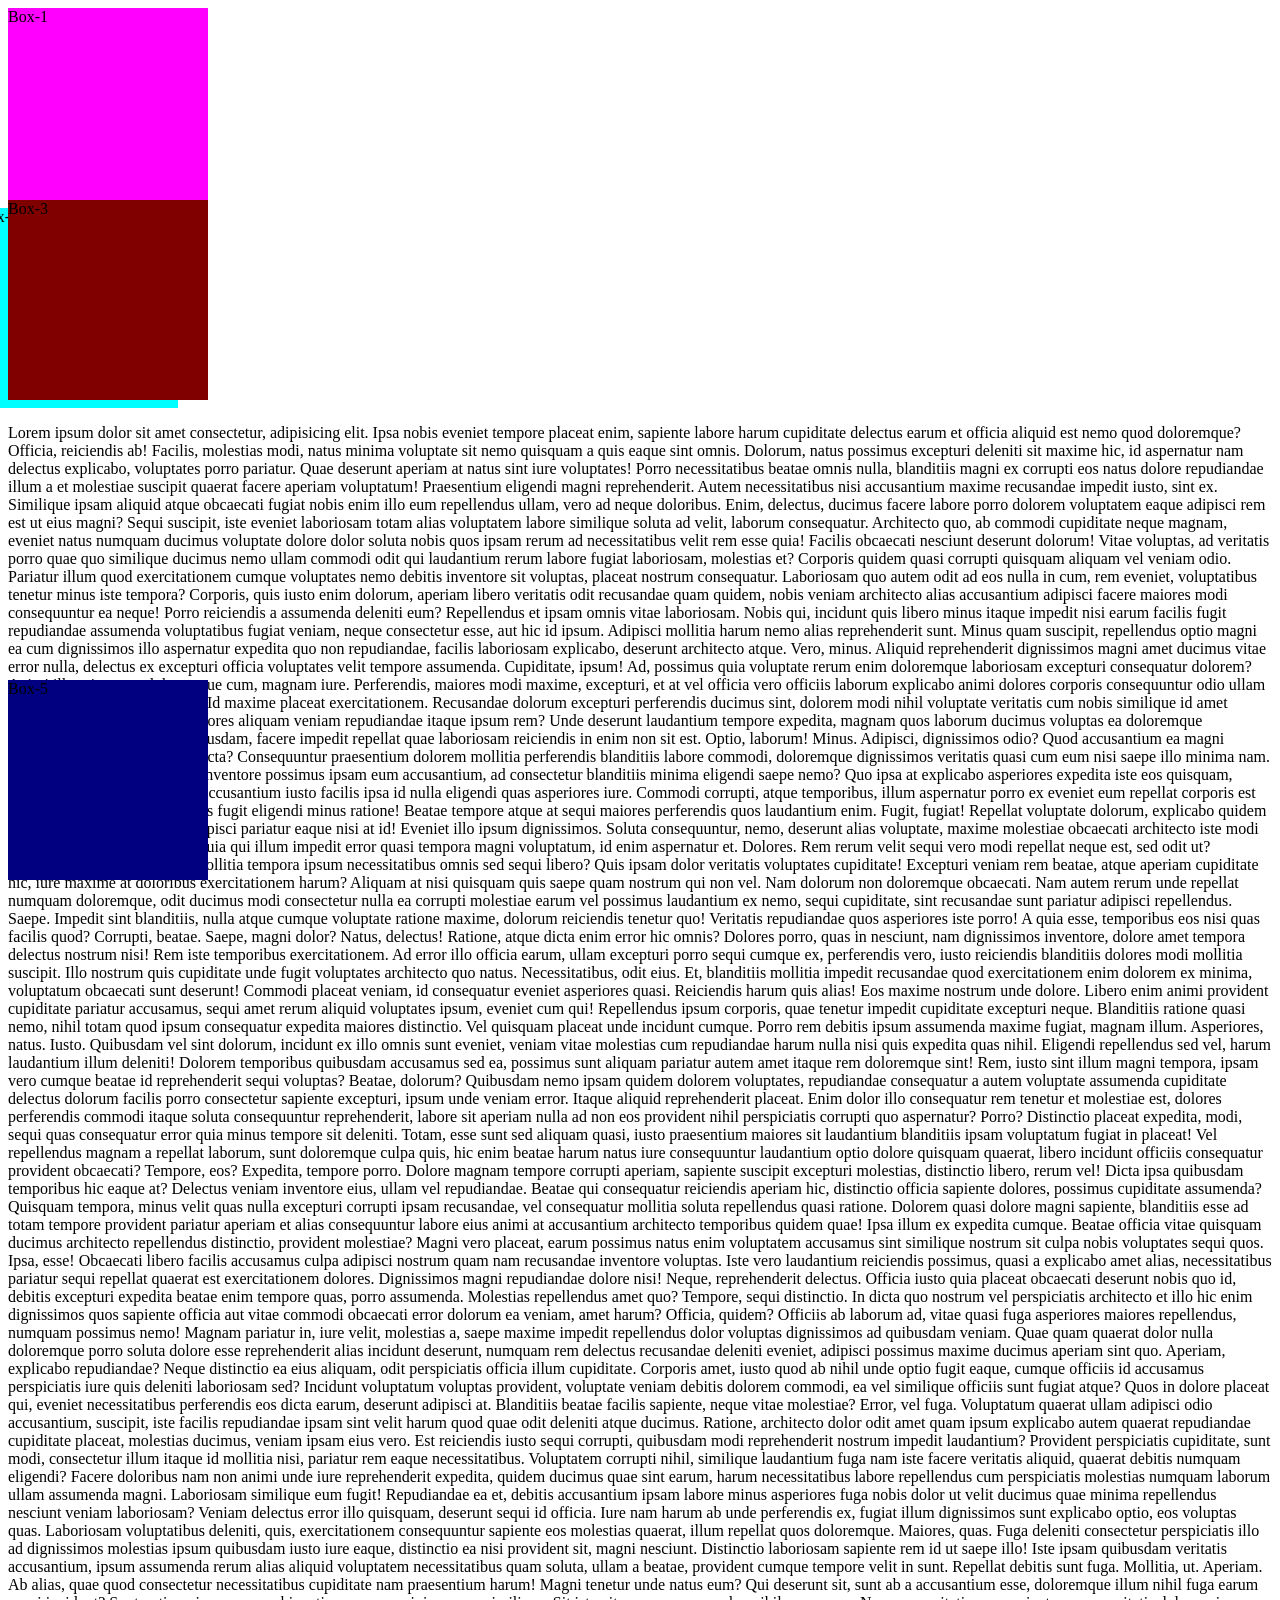
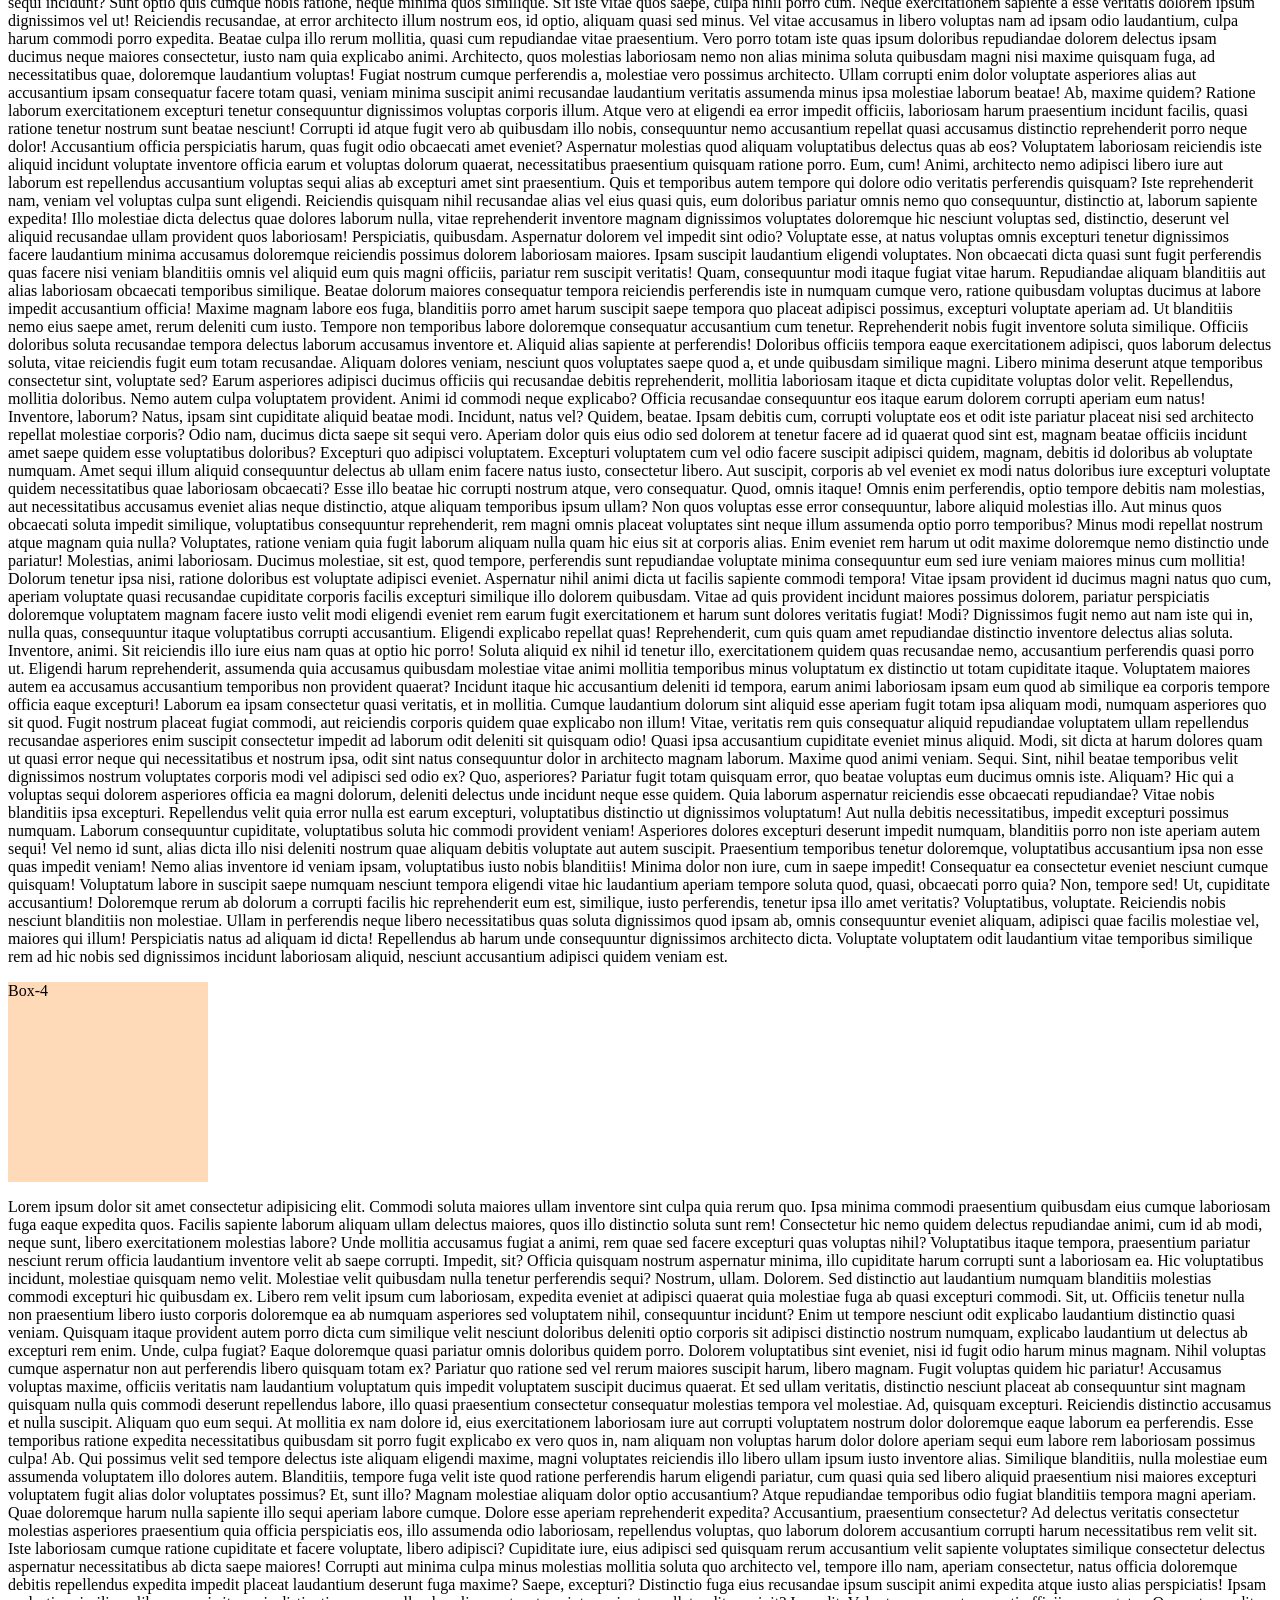
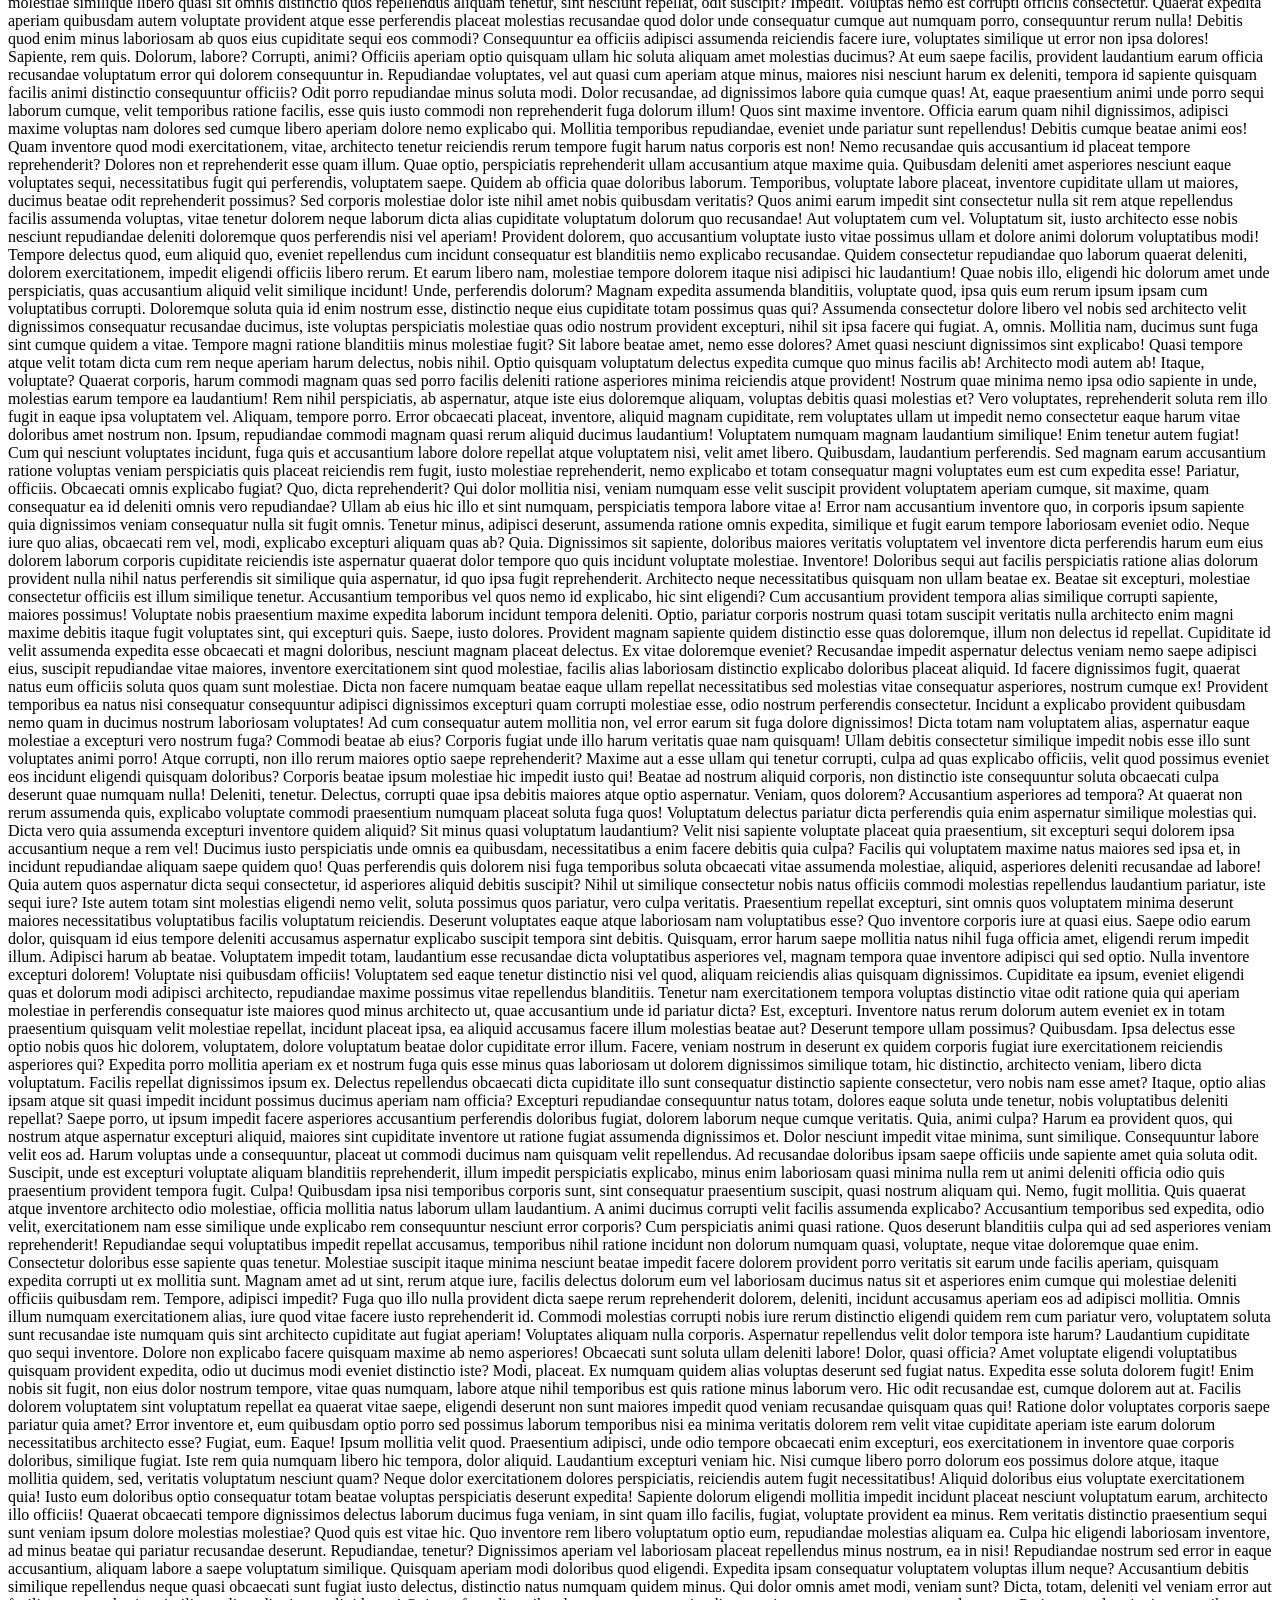
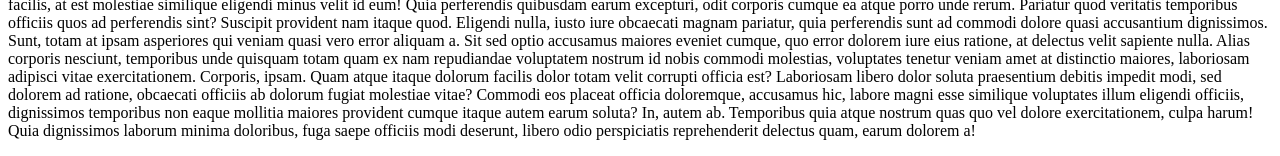
<file: DAY-11/box.html>
<!DOCTYPE html>
<html lang="en">
<head>
    <meta charset="UTF-8">
    <meta name="viewport" content="width=device-width, initial-scale=1.0">
     <link rel="stylesheet" href="box.css">
    <title>Document</title>
</head>
<body>
    <div id="box1">Box-1</div>
    <div id="box2">Box-2</div>
    <p>Lorem ipsum dolor sit amet consectetur, adipisicing elit. Ipsa nobis eveniet tempore placeat enim, sapiente labore harum cupiditate delectus earum et officia aliquid est nemo quod doloremque? Officia, reiciendis ab!
    Facilis, molestias modi, natus minima voluptate sit nemo quisquam a quis eaque sint omnis. Dolorum, natus possimus excepturi deleniti sit maxime hic, id aspernatur nam delectus explicabo, voluptates porro pariatur.
    Quae deserunt aperiam at natus sint iure voluptates! Porro necessitatibus beatae omnis nulla, blanditiis magni ex corrupti eos natus dolore repudiandae illum a et molestiae suscipit quaerat facere aperiam voluptatum!
    Praesentium eligendi magni reprehenderit. Autem necessitatibus nisi accusantium maxime recusandae impedit iusto, sint ex. Similique ipsam aliquid atque obcaecati fugiat nobis enim illo eum repellendus ullam, vero ad neque doloribus.
    Enim, delectus, ducimus facere labore porro dolorem voluptatem eaque adipisci rem est ut eius magni? Sequi suscipit, iste eveniet laboriosam totam alias voluptatem labore similique soluta ad velit, laborum consequatur.
    Architecto quo, ab commodi cupiditate neque magnam, eveniet natus numquam ducimus voluptate dolore dolor soluta nobis quos ipsam rerum ad necessitatibus velit rem esse quia! Facilis obcaecati nesciunt deserunt dolorum!
    Vitae voluptas, ad veritatis porro quae quo similique ducimus nemo ullam commodi odit qui laudantium rerum labore fugiat laboriosam, molestias et? Corporis quidem quasi corrupti quisquam aliquam vel veniam odio.
    Pariatur illum quod exercitationem cumque voluptates nemo debitis inventore sit voluptas, placeat nostrum consequatur. Laboriosam quo autem odit ad eos nulla in cum, rem eveniet, voluptatibus tenetur minus iste tempora?
    Corporis, quis iusto enim dolorum, aperiam libero veritatis odit recusandae quam quidem, nobis veniam architecto alias accusantium adipisci facere maiores modi consequuntur ea neque! Porro reiciendis a assumenda deleniti eum?
    Repellendus et ipsam omnis vitae laboriosam. Nobis qui, incidunt quis libero minus itaque impedit nisi earum facilis fugit repudiandae assumenda voluptatibus fugiat veniam, neque consectetur esse, aut hic id ipsum.
    Adipisci mollitia harum nemo alias reprehenderit sunt. Minus quam suscipit, repellendus optio magni ea cum dignissimos illo aspernatur expedita quo non repudiandae, facilis laboriosam explicabo, deserunt architecto atque. Vero, minus.
    Aliquid reprehenderit dignissimos magni amet ducimus vitae error nulla, delectus ex excepturi officia voluptates velit tempore assumenda. Cupiditate, ipsum! Ad, possimus quia voluptate rerum enim doloremque laboriosam excepturi consequatur dolorem?
    Animi illum ipsa eos doloremque cum, magnam iure. Perferendis, maiores modi maxime, excepturi, et at vel officia vero officiis laborum explicabo animi dolores corporis consequuntur odio ullam cumque exercitationem libero.
    Id maxime placeat exercitationem. Recusandae dolorum excepturi perferendis ducimus sint, dolorem modi nihil voluptate veritatis cum nobis similique id amet sequi? Eveniet repellendus maiores aliquam veniam repudiandae itaque ipsum rem?
    Unde deserunt laudantium tempore expedita, magnam quos laborum ducimus voluptas ea doloremque consectetur possimus eius quibusdam, facere impedit repellat quae laboriosam reiciendis in enim non sit est. Optio, laborum! Minus.
    Adipisci, dignissimos odio? Quod accusantium ea magni sapiente. Explicabo, adipisci dicta? Consequuntur praesentium dolorem mollitia perferendis blanditiis labore commodi, doloremque dignissimos veritatis quasi cum eum nisi saepe illo minima nam.
    Quasi vel commodi voluptate inventore possimus ipsam eum accusantium, ad consectetur blanditiis minima eligendi saepe nemo? Quo ipsa at explicabo asperiores expedita iste eos quisquam, eaque alias sequi, optio velit.
    Accusantium iusto facilis ipsa id nulla eligendi quas asperiores iure. Commodi corrupti, atque temporibus, illum aspernatur porro ex eveniet eum repellat corporis est minima voluptatibus? Molestias fugit eligendi minus ratione!
    Beatae tempore atque at sequi maiores perferendis quos laudantium enim. Fugit, fugiat! Repellat voluptate dolorum, explicabo quidem eius necessitatibus incidunt adipisci pariatur eaque nisi at id! Eveniet illo ipsum dignissimos.
    Soluta consequuntur, nemo, deserunt alias voluptate, maxime molestiae obcaecati architecto iste modi enim repellendus sequi nam. Quia qui illum impedit error quasi tempora magni voluptatum, id enim aspernatur et. Dolores.
    Rem rerum velit sequi vero modi repellat neque est, sed odit ut? Laborum ab vel consectetur, mollitia tempora ipsum necessitatibus omnis sed sequi libero? Quis ipsam dolor veritatis voluptates cupiditate!
    Excepturi veniam rem beatae, atque aperiam cupiditate hic, iure maxime at doloribus exercitationem harum? Aliquam at nisi quisquam quis saepe quam nostrum qui non vel. Nam dolorum non doloremque obcaecati.
    Nam autem rerum unde repellat numquam doloremque, odit ducimus modi consectetur nulla ea corrupti molestiae earum vel possimus laudantium ex nemo, sequi cupiditate, sint recusandae sunt pariatur adipisci repellendus. Saepe.
    Impedit sint blanditiis, nulla atque cumque voluptate ratione maxime, dolorum reiciendis tenetur quo! Veritatis repudiandae quos asperiores iste porro! A quia esse, temporibus eos nisi quas facilis quod? Corrupti, beatae.
    Saepe, magni dolor? Natus, delectus! Ratione, atque dicta enim error hic omnis? Dolores porro, quas in nesciunt, nam dignissimos inventore, dolore amet tempora delectus nostrum nisi! Rem iste temporibus exercitationem.
    Ad error illo officia earum, ullam excepturi porro sequi cumque ex, perferendis vero, iusto reiciendis blanditiis dolores modi mollitia suscipit. Illo nostrum quis cupiditate unde fugit voluptates architecto quo natus.
    Necessitatibus, odit eius. Et, blanditiis mollitia impedit recusandae quod exercitationem enim dolorem ex minima, voluptatum obcaecati sunt deserunt! Commodi placeat veniam, id consequatur eveniet asperiores quasi. Reiciendis harum quis alias!
    Eos maxime nostrum unde dolore. Libero enim animi provident cupiditate pariatur accusamus, sequi amet rerum aliquid voluptates ipsum, eveniet cum qui! Repellendus ipsum corporis, quae tenetur impedit cupiditate excepturi neque.
    Blanditiis ratione quasi nemo, nihil totam quod ipsum consequatur expedita maiores distinctio. Vel quisquam placeat unde incidunt cumque. Porro rem debitis ipsum assumenda maxime fugiat, magnam illum. Asperiores, natus. Iusto.
    Quibusdam vel sint dolorum, incidunt ex illo omnis sunt eveniet, veniam vitae molestias cum repudiandae harum nulla nisi quis expedita quas nihil. Eligendi repellendus sed vel, harum laudantium illum deleniti!
    Dolorem temporibus quibusdam accusamus sed ea, possimus sunt aliquam pariatur autem amet itaque rem doloremque sint! Rem, iusto sint illum magni tempora, ipsam vero cumque beatae id reprehenderit sequi voluptas?
    Beatae, dolorum? Quibusdam nemo ipsam quidem dolorem voluptates, repudiandae consequatur a autem voluptate assumenda cupiditate delectus dolorum facilis porro consectetur sapiente excepturi, ipsum unde veniam error. Itaque aliquid reprehenderit placeat.
    Enim dolor illo consequatur rem tenetur et molestiae est, dolores perferendis commodi itaque soluta consequuntur reprehenderit, labore sit aperiam nulla ad non eos provident nihil perspiciatis corrupti quo aspernatur? Porro?
    Distinctio placeat expedita, modi, sequi quas consequatur error quia minus tempore sit deleniti. Totam, esse sunt sed aliquam quasi, iusto praesentium maiores sit laudantium blanditiis ipsam voluptatum fugiat in placeat!
    Vel repellendus magnam a repellat laborum, sunt doloremque culpa quis, hic enim beatae harum natus iure consequuntur laudantium optio dolore quisquam quaerat, libero incidunt officiis consequatur provident obcaecati? Tempore, eos?
    Expedita, tempore porro. Dolore magnam tempore corrupti aperiam, sapiente suscipit excepturi molestias, distinctio libero, rerum vel! Dicta ipsa quibusdam temporibus hic eaque at? Delectus veniam inventore eius, ullam vel repudiandae.
    Beatae qui consequatur reiciendis aperiam hic, distinctio officia sapiente dolores, possimus cupiditate assumenda? Quisquam tempora, minus velit quas nulla excepturi corrupti ipsam recusandae, vel consequatur mollitia soluta repellendus quasi ratione.
    Dolorem quasi dolore magni sapiente, blanditiis esse ad totam tempore provident pariatur aperiam et alias consequuntur labore eius animi at accusantium architecto temporibus quidem quae! Ipsa illum ex expedita cumque.
    Beatae officia vitae quisquam ducimus architecto repellendus distinctio, provident molestiae? Magni vero placeat, earum possimus natus enim voluptatem accusamus sint similique nostrum sit culpa nobis voluptates sequi quos. Ipsa, esse!
    Obcaecati libero facilis accusamus culpa adipisci nostrum quam nam recusandae inventore voluptas. Iste vero laudantium reiciendis possimus, quasi a explicabo amet alias, necessitatibus pariatur sequi repellat quaerat est exercitationem dolores.
    Dignissimos magni repudiandae dolore nisi! Neque, reprehenderit delectus. Officia iusto quia placeat obcaecati deserunt nobis quo id, debitis excepturi expedita beatae enim tempore quas, porro assumenda. Molestias repellendus amet quo?
    Tempore, sequi distinctio. In dicta quo nostrum vel perspiciatis architecto et illo hic enim dignissimos quos sapiente officia aut vitae commodi obcaecati error dolorum ea veniam, amet harum? Officia, quidem?
    Officiis ab laborum ad, vitae quasi fuga asperiores maiores repellendus, numquam possimus nemo! Magnam pariatur in, iure velit, molestias a, saepe maxime impedit repellendus dolor voluptas dignissimos ad quibusdam veniam.
    Quae quam quaerat dolor nulla doloremque porro soluta dolore esse reprehenderit alias incidunt deserunt, numquam rem delectus recusandae deleniti eveniet, adipisci possimus maxime ducimus aperiam sint quo. Aperiam, explicabo repudiandae?
    Neque distinctio ea eius aliquam, odit perspiciatis officia illum cupiditate. Corporis amet, iusto quod ab nihil unde optio fugit eaque, cumque officiis id accusamus perspiciatis iure quis deleniti laboriosam sed?
    Incidunt voluptatum voluptas provident, voluptate veniam debitis dolorem commodi, ea vel similique officiis sunt fugiat atque? Quos in dolore placeat qui, eveniet necessitatibus perferendis eos dicta earum, deserunt adipisci at.
    Blanditiis beatae facilis sapiente, neque vitae molestiae? Error, vel fuga. Voluptatum quaerat ullam adipisci odio accusantium, suscipit, iste facilis repudiandae ipsam sint velit harum quod quae odit deleniti atque ducimus.
    Ratione, architecto dolor odit amet quam ipsum explicabo autem quaerat repudiandae cupiditate placeat, molestias ducimus, veniam ipsam eius vero. Est reiciendis iusto sequi corrupti, quibusdam modi reprehenderit nostrum impedit laudantium?
    Provident perspiciatis cupiditate, sunt modi, consectetur illum itaque id mollitia nisi, pariatur rem eaque necessitatibus. Voluptatem corrupti nihil, similique laudantium fuga nam iste facere veritatis aliquid, quaerat debitis numquam eligendi?
    Facere doloribus nam non animi unde iure reprehenderit expedita, quidem ducimus quae sint earum, harum necessitatibus labore repellendus cum perspiciatis molestias numquam laborum ullam assumenda magni. Laboriosam similique eum fugit!
    Repudiandae ea et, debitis accusantium ipsam labore minus asperiores fuga nobis dolor ut velit ducimus quae minima repellendus nesciunt veniam laboriosam? Veniam delectus error illo quisquam, deserunt sequi id officia.
    Iure nam harum ab unde perferendis ex, fugiat illum dignissimos sunt explicabo optio, eos voluptas quas. Laboriosam voluptatibus deleniti, quis, exercitationem consequuntur sapiente eos molestias quaerat, illum repellat quos doloremque.
    Maiores, quas. Fuga deleniti consectetur perspiciatis illo ad dignissimos molestias ipsum quibusdam iusto iure eaque, distinctio ea nisi provident sit, magni nesciunt. Distinctio laboriosam sapiente rem id ut saepe illo!
    Iste ipsam quibusdam veritatis accusantium, ipsum assumenda rerum alias aliquid voluptatem necessitatibus quam soluta, ullam a beatae, provident cumque tempore velit in sunt. Repellat debitis sunt fuga. Mollitia, ut. Aperiam.
    Ab alias, quae quod consectetur necessitatibus cupiditate nam praesentium harum! Magni tenetur unde natus eum? Qui deserunt sit, sunt ab a accusantium esse, doloremque illum nihil fuga earum sequi incidunt?
    Sunt optio quis cumque nobis ratione, neque minima quos similique. Sit iste vitae quos saepe, culpa nihil porro cum. Neque exercitationem sapiente a esse veritatis dolorem ipsum dignissimos vel ut!
    Reiciendis recusandae, at error architecto illum nostrum eos, id optio, aliquam quasi sed minus. Vel vitae accusamus in libero voluptas nam ad ipsam odio laudantium, culpa harum commodi porro expedita.
    Beatae culpa illo rerum mollitia, quasi cum repudiandae vitae praesentium. Vero porro totam iste quas ipsum doloribus repudiandae dolorem delectus ipsam ducimus neque maiores consectetur, iusto nam quia explicabo animi.
    Architecto, quos molestias laboriosam nemo non alias minima soluta quibusdam magni nisi maxime quisquam fuga, ad necessitatibus quae, doloremque laudantium voluptas! Fugiat nostrum cumque perferendis a, molestiae vero possimus architecto.
    Ullam corrupti enim dolor voluptate asperiores alias aut accusantium ipsam consequatur facere totam quasi, veniam minima suscipit animi recusandae laudantium veritatis assumenda minus ipsa molestiae laborum beatae! Ab, maxime quidem?
    Ratione laborum exercitationem excepturi tenetur consequuntur dignissimos voluptas corporis illum. Atque vero at eligendi ea error impedit officiis, laboriosam harum praesentium incidunt facilis, quasi ratione tenetur nostrum sunt beatae nesciunt!
    Corrupti id atque fugit vero ab quibusdam illo nobis, consequuntur nemo accusantium repellat quasi accusamus distinctio reprehenderit porro neque dolor! Accusantium officia perspiciatis harum, quas fugit odio obcaecati amet eveniet?
    Aspernatur molestias quod aliquam voluptatibus delectus quas ab eos? Voluptatem laboriosam reiciendis iste aliquid incidunt voluptate inventore officia earum et voluptas dolorum quaerat, necessitatibus praesentium quisquam ratione porro. Eum, cum!
    Animi, architecto nemo adipisci libero iure aut laborum est repellendus accusantium voluptas sequi alias ab excepturi amet sint praesentium. Quis et temporibus autem tempore qui dolore odio veritatis perferendis quisquam?
    Iste reprehenderit nam, veniam vel voluptas culpa sunt eligendi. Reiciendis quisquam nihil recusandae alias vel eius quasi quis, eum doloribus pariatur omnis nemo quo consequuntur, distinctio at, laborum sapiente expedita!
    Illo molestiae dicta delectus quae dolores laborum nulla, vitae reprehenderit inventore magnam dignissimos voluptates doloremque hic nesciunt voluptas sed, distinctio, deserunt vel aliquid recusandae ullam provident quos laboriosam! Perspiciatis, quibusdam.
    Aspernatur dolorem vel impedit sint odio? Voluptate esse, at natus voluptas omnis excepturi tenetur dignissimos facere laudantium minima accusamus doloremque reiciendis possimus dolorem laboriosam maiores. Ipsam suscipit laudantium eligendi voluptates.
    Non obcaecati dicta quasi sunt fugit perferendis quas facere nisi veniam blanditiis omnis vel aliquid eum quis magni officiis, pariatur rem suscipit veritatis! Quam, consequuntur modi itaque fugiat vitae harum.
    Repudiandae aliquam blanditiis aut alias laboriosam obcaecati temporibus similique. Beatae dolorum maiores consequatur tempora reiciendis perferendis iste in numquam cumque vero, ratione quibusdam voluptas ducimus at labore impedit accusantium officia!
    Maxime magnam labore eos fuga, blanditiis porro amet harum suscipit saepe tempora quo placeat adipisci possimus, excepturi voluptate aperiam ad. Ut blanditiis nemo eius saepe amet, rerum deleniti cum iusto.
    Tempore non temporibus labore doloremque consequatur accusantium cum tenetur. Reprehenderit nobis fugit inventore soluta similique. Officiis doloribus soluta recusandae tempora delectus laborum accusamus inventore et. Aliquid alias sapiente at perferendis!
    Doloribus officiis tempora eaque exercitationem adipisci, quos laborum delectus soluta, vitae reiciendis fugit eum totam recusandae. Aliquam dolores veniam, nesciunt quos voluptates saepe quod a, et unde quibusdam similique magni.
    Libero minima deserunt atque temporibus consectetur sint, voluptate sed? Earum asperiores adipisci ducimus officiis qui recusandae debitis reprehenderit, mollitia laboriosam itaque et dicta cupiditate voluptas dolor velit. Repellendus, mollitia doloribus.
    Nemo autem culpa voluptatem provident. Animi id commodi neque explicabo? Officia recusandae consequuntur eos itaque earum dolorem corrupti aperiam eum natus! Inventore, laborum? Natus, ipsam sint cupiditate aliquid beatae modi.
    Incidunt, natus vel? Quidem, beatae. Ipsam debitis cum, corrupti voluptate eos et odit iste pariatur placeat nisi sed architecto repellat molestiae corporis? Odio nam, ducimus dicta saepe sit sequi vero.
    Aperiam dolor quis eius odio sed dolorem at tenetur facere ad id quaerat quod sint est, magnam beatae officiis incidunt amet saepe quidem esse voluptatibus doloribus? Excepturi quo adipisci voluptatem.
    Excepturi voluptatem cum vel odio facere suscipit adipisci quidem, magnam, debitis id doloribus ab voluptate numquam. Amet sequi illum aliquid consequuntur delectus ab ullam enim facere natus iusto, consectetur libero.
    Aut suscipit, corporis ab vel eveniet ex modi natus doloribus iure excepturi voluptate quidem necessitatibus quae laboriosam obcaecati? Esse illo beatae hic corrupti nostrum atque, vero consequatur. Quod, omnis itaque!
    Omnis enim perferendis, optio tempore debitis nam molestias, aut necessitatibus accusamus eveniet alias neque distinctio, atque aliquam temporibus ipsum ullam? Non quos voluptas esse error consequuntur, labore aliquid molestias illo.
    Aut minus quos obcaecati soluta impedit similique, voluptatibus consequuntur reprehenderit, rem magni omnis placeat voluptates sint neque illum assumenda optio porro temporibus? Minus modi repellat nostrum atque magnam quia nulla?
    Voluptates, ratione veniam quia fugit laborum aliquam nulla quam hic eius sit at corporis alias. Enim eveniet rem harum ut odit maxime doloremque nemo distinctio unde pariatur! Molestias, animi laboriosam.
    Ducimus molestiae, sit est, quod tempore, perferendis sunt repudiandae voluptate minima consequuntur eum sed iure veniam maiores minus cum mollitia! Dolorum tenetur ipsa nisi, ratione doloribus est voluptate adipisci eveniet.
    Aspernatur nihil animi dicta ut facilis sapiente commodi tempora! Vitae ipsam provident id ducimus magni natus quo cum, aperiam voluptate quasi recusandae cupiditate corporis facilis excepturi similique illo dolorem quibusdam.
    Vitae ad quis provident incidunt maiores possimus dolorem, pariatur perspiciatis doloremque voluptatem magnam facere iusto velit modi eligendi eveniet rem earum fugit exercitationem et harum sunt dolores veritatis fugiat! Modi?
    Dignissimos fugit nemo aut nam iste qui in, nulla quas, consequuntur itaque voluptatibus corrupti accusantium. Eligendi explicabo repellat quas! Reprehenderit, cum quis quam amet repudiandae distinctio inventore delectus alias soluta.
    Inventore, animi. Sit reiciendis illo iure eius nam quas at optio hic porro! Soluta aliquid ex nihil id tenetur illo, exercitationem quidem quas recusandae nemo, accusantium perferendis quasi porro ut.
    Eligendi harum reprehenderit, assumenda quia accusamus quibusdam molestiae vitae animi mollitia temporibus minus voluptatum ex distinctio ut totam cupiditate itaque. Voluptatem maiores autem ea accusamus accusantium temporibus non provident quaerat?
    Incidunt itaque hic accusantium deleniti id tempora, earum animi laboriosam ipsam eum quod ab similique ea corporis tempore officia eaque excepturi! Laborum ea ipsam consectetur quasi veritatis, et in mollitia.
    Cumque laudantium dolorum sint aliquid esse aperiam fugit totam ipsa aliquam modi, numquam asperiores quo sit quod. Fugit nostrum placeat fugiat commodi, aut reiciendis corporis quidem quae explicabo non illum!
    Vitae, veritatis rem quis consequatur aliquid repudiandae voluptatem ullam repellendus recusandae asperiores enim suscipit consectetur impedit ad laborum odit deleniti sit quisquam odio! Quasi ipsa accusantium cupiditate eveniet minus aliquid.
    Modi, sit dicta at harum dolores quam ut quasi error neque qui necessitatibus et nostrum ipsa, odit sint natus consequuntur dolor in architecto magnam laborum. Maxime quod animi veniam. Sequi.
    Sint, nihil beatae temporibus velit dignissimos nostrum voluptates corporis modi vel adipisci sed odio ex? Quo, asperiores? Pariatur fugit totam quisquam error, quo beatae voluptas eum ducimus omnis iste. Aliquam?
    Hic qui a voluptas sequi dolorem asperiores officia ea magni dolorum, deleniti delectus unde incidunt neque esse quidem. Quia laborum aspernatur reiciendis esse obcaecati repudiandae? Vitae nobis blanditiis ipsa excepturi.
    Repellendus velit quia error nulla est earum excepturi, voluptatibus distinctio ut dignissimos voluptatum! Aut nulla debitis necessitatibus, impedit excepturi possimus numquam. Laborum consequuntur cupiditate, voluptatibus soluta hic commodi provident veniam!
    Asperiores dolores excepturi deserunt impedit numquam, blanditiis porro non iste aperiam autem sequi! Vel nemo id sunt, alias dicta illo nisi deleniti nostrum quae aliquam debitis voluptate aut autem suscipit.
    Praesentium temporibus tenetur doloremque, voluptatibus accusantium ipsa non esse quas impedit veniam! Nemo alias inventore id veniam ipsam, voluptatibus iusto nobis blanditiis! Minima dolor non iure, cum in saepe impedit!
    Consequatur ea consectetur eveniet nesciunt cumque quisquam! Voluptatum labore in suscipit saepe numquam nesciunt tempora eligendi vitae hic laudantium aperiam tempore soluta quod, quasi, obcaecati porro quia? Non, tempore sed!
    Ut, cupiditate accusantium! Doloremque rerum ab dolorum a corrupti facilis hic reprehenderit eum est, similique, iusto perferendis, tenetur ipsa illo amet veritatis? Voluptatibus, voluptate. Reiciendis nobis nesciunt blanditiis non molestiae.
    Ullam in perferendis neque libero necessitatibus quas soluta dignissimos quod ipsam ab, omnis consequuntur eveniet aliquam, adipisci quae facilis molestiae vel, maiores qui illum! Perspiciatis natus ad aliquam id dicta!
    Repellendus ab harum unde consequuntur dignissimos architecto dicta. Voluptate voluptatem odit laudantium vitae temporibus similique rem ad hic nobis sed dignissimos incidunt laboriosam aliquid, nesciunt accusantium adipisci quidem veniam est.</p>
    <div id="box3">Box-3</div>
    <div id="box4">Box-4</div>
    <p>Lorem ipsum dolor sit amet consectetur adipisicing elit. Commodi soluta maiores ullam inventore sint culpa quia rerum quo. Ipsa minima commodi praesentium quibusdam eius cumque laboriosam fuga eaque expedita quos.
    Facilis sapiente laborum aliquam ullam delectus maiores, quos illo distinctio soluta sunt rem! Consectetur hic nemo quidem delectus repudiandae animi, cum id ab modi, neque sunt, libero exercitationem molestias labore?
    Unde mollitia accusamus fugiat a animi, rem quae sed facere excepturi quas voluptas nihil? Voluptatibus itaque tempora, praesentium pariatur nesciunt rerum officia laudantium inventore velit ab saepe corrupti. Impedit, sit?
    Officia quisquam nostrum aspernatur minima, illo cupiditate harum corrupti sunt a laboriosam ea. Hic voluptatibus incidunt, molestiae quisquam nemo velit. Molestiae velit quibusdam nulla tenetur perferendis sequi? Nostrum, ullam. Dolorem.
    Sed distinctio aut laudantium numquam blanditiis molestias commodi excepturi hic quibusdam ex. Libero rem velit ipsum cum laboriosam, expedita eveniet at adipisci quaerat quia molestiae fuga ab quasi excepturi commodi.
    Sit, ut. Officiis tenetur nulla non praesentium libero iusto corporis doloremque ea ab numquam asperiores sed voluptatem nihil, consequuntur incidunt? Enim ut tempore nesciunt odit explicabo laudantium distinctio quasi veniam.
    Quisquam itaque provident autem porro dicta cum similique velit nesciunt doloribus deleniti optio corporis sit adipisci distinctio nostrum numquam, explicabo laudantium ut delectus ab excepturi rem enim. Unde, culpa fugiat?
    Eaque doloremque quasi pariatur omnis doloribus quidem porro. Dolorem voluptatibus sint eveniet, nisi id fugit odio harum minus magnam. Nihil voluptas cumque aspernatur non aut perferendis libero quisquam totam ex?
    Pariatur quo ratione sed vel rerum maiores suscipit harum, libero magnam. Fugit voluptas quidem hic pariatur! Accusamus voluptas maxime, officiis veritatis nam laudantium voluptatum quis impedit voluptatem suscipit ducimus quaerat.
    Et sed ullam veritatis, distinctio nesciunt placeat ab consequuntur sint magnam quisquam nulla quis commodi deserunt repellendus labore, illo quasi praesentium consectetur consequatur molestias tempora vel molestiae. Ad, quisquam excepturi.
    Reiciendis distinctio accusamus et nulla suscipit. Aliquam quo eum sequi. At mollitia ex nam dolore id, eius exercitationem laboriosam iure aut corrupti voluptatem nostrum dolor doloremque eaque laborum ea perferendis.
    Esse temporibus ratione expedita necessitatibus quibusdam sit porro fugit explicabo ex vero quos in, nam aliquam non voluptas harum dolor dolore aperiam sequi eum labore rem laboriosam possimus culpa! Ab.
    Qui possimus velit sed tempore delectus iste aliquam eligendi maxime, magni voluptates reiciendis illo libero ullam ipsum iusto inventore alias. Similique blanditiis, nulla molestiae eum assumenda voluptatem illo dolores autem.
    Blanditiis, tempore fuga velit iste quod ratione perferendis harum eligendi pariatur, cum quasi quia sed libero aliquid praesentium nisi maiores excepturi voluptatem fugit alias dolor voluptates possimus? Et, sunt illo?
    Magnam molestiae aliquam dolor optio accusantium? Atque repudiandae temporibus odio fugiat blanditiis tempora magni aperiam. Quae doloremque harum nulla sapiente illo sequi aperiam labore cumque. Dolore esse aperiam reprehenderit expedita?
    Accusantium, praesentium consectetur? Ad delectus veritatis consectetur molestias asperiores praesentium quia officia perspiciatis eos, illo assumenda odio laboriosam, repellendus voluptas, quo laborum dolorem accusantium corrupti harum necessitatibus rem velit sit.
    Iste laboriosam cumque ratione cupiditate et facere voluptate, libero adipisci? Cupiditate iure, eius adipisci sed quisquam rerum accusantium velit sapiente voluptates similique consectetur delectus aspernatur necessitatibus ab dicta saepe maiores!
    Corrupti aut minima culpa minus molestias mollitia soluta quo architecto vel, tempore illo nam, aperiam consectetur, natus officia doloremque debitis repellendus expedita impedit placeat laudantium deserunt fuga maxime? Saepe, excepturi?
    Distinctio fuga eius recusandae ipsum suscipit animi expedita atque iusto alias perspiciatis! Ipsam molestiae similique libero quasi sit omnis distinctio quos repellendus aliquam tenetur, sint nesciunt repellat, odit suscipit? Impedit.
    Voluptas nemo est corrupti officiis consectetur. Quaerat expedita aperiam quibusdam autem voluptate provident atque esse perferendis placeat molestias recusandae quod dolor unde consequatur cumque aut numquam porro, consequuntur rerum nulla!
    Debitis quod enim minus laboriosam ab quos eius cupiditate sequi eos commodi? Consequuntur ea officiis adipisci assumenda reiciendis facere iure, voluptates similique ut error non ipsa dolores! Sapiente, rem quis.
    Dolorum, labore? Corrupti, animi? Officiis aperiam optio quisquam ullam hic soluta aliquam amet molestias ducimus? At eum saepe facilis, provident laudantium earum officia recusandae voluptatum error qui dolorem consequuntur in.
    Repudiandae voluptates, vel aut quasi cum aperiam atque minus, maiores nisi nesciunt harum ex deleniti, tempora id sapiente quisquam facilis animi distinctio consequuntur officiis? Odit porro repudiandae minus soluta modi.
    Dolor recusandae, ad dignissimos labore quia cumque quas! At, eaque praesentium animi unde porro sequi laborum cumque, velit temporibus ratione facilis, esse quis iusto commodi non reprehenderit fuga dolorum illum!
    Quos sint maxime inventore. Officia earum quam nihil dignissimos, adipisci maxime voluptas nam dolores sed cumque libero aperiam dolore nemo explicabo qui. Mollitia temporibus repudiandae, eveniet unde pariatur sunt repellendus!
    Debitis cumque beatae animi eos! Quam inventore quod modi exercitationem, vitae, architecto tenetur reiciendis rerum tempore fugit harum natus corporis est non! Nemo recusandae quis accusantium id placeat tempore reprehenderit?
    Dolores non et reprehenderit esse quam illum. Quae optio, perspiciatis reprehenderit ullam accusantium atque maxime quia. Quibusdam deleniti amet asperiores nesciunt eaque voluptates sequi, necessitatibus fugit qui perferendis, voluptatem saepe.
    Quidem ab officia quae doloribus laborum. Temporibus, voluptate labore placeat, inventore cupiditate ullam ut maiores, ducimus beatae odit reprehenderit possimus? Sed corporis molestiae dolor iste nihil amet nobis quibusdam veritatis?
    Quos animi earum impedit sint consectetur nulla sit rem atque repellendus facilis assumenda voluptas, vitae tenetur dolorem neque laborum dicta alias cupiditate voluptatum dolorum quo recusandae! Aut voluptatem cum vel.
    Voluptatum sit, iusto architecto esse nobis nesciunt repudiandae deleniti doloremque quos perferendis nisi vel aperiam! Provident dolorem, quo accusantium voluptate iusto vitae possimus ullam et dolore animi dolorum voluptatibus modi!
    Tempore delectus quod, eum aliquid quo, eveniet repellendus cum incidunt consequatur est blanditiis nemo explicabo recusandae. Quidem consectetur repudiandae quo laborum quaerat deleniti, dolorem exercitationem, impedit eligendi officiis libero rerum.
    Et earum libero nam, molestiae tempore dolorem itaque nisi adipisci hic laudantium! Quae nobis illo, eligendi hic dolorum amet unde perspiciatis, quas accusantium aliquid velit similique incidunt! Unde, perferendis dolorum?
    Magnam expedita assumenda blanditiis, voluptate quod, ipsa quis eum rerum ipsum ipsam cum voluptatibus corrupti. Doloremque soluta quia id enim nostrum esse, distinctio neque eius cupiditate totam possimus quas qui?
    Assumenda consectetur dolore libero vel nobis sed architecto velit dignissimos consequatur recusandae ducimus, iste voluptas perspiciatis molestiae quas odio nostrum provident excepturi, nihil sit ipsa facere qui fugiat. A, omnis.
    Mollitia nam, ducimus sunt fuga sint cumque quidem a vitae. Tempore magni ratione blanditiis minus molestiae fugit? Sit labore beatae amet, nemo esse dolores? Amet quasi nesciunt dignissimos sint explicabo!
    Quasi tempore atque velit totam dicta cum rem neque aperiam harum delectus, nobis nihil. Optio quisquam voluptatum delectus expedita cumque quo minus facilis ab! Architecto modi autem ab! Itaque, voluptate?
    Quaerat corporis, harum commodi magnam quas sed porro facilis deleniti ratione asperiores minima reiciendis atque provident! Nostrum quae minima nemo ipsa odio sapiente in unde, molestias earum tempore ea laudantium!
    Rem nihil perspiciatis, ab aspernatur, atque iste eius doloremque aliquam, voluptas debitis quasi molestias et? Vero voluptates, reprehenderit soluta rem illo fugit in eaque ipsa voluptatem vel. Aliquam, tempore porro.
    Error obcaecati placeat, inventore, aliquid magnam cupiditate, rem voluptates ullam ut impedit nemo consectetur eaque harum vitae doloribus amet nostrum non. Ipsum, repudiandae commodi magnam quasi rerum aliquid ducimus laudantium!
    Voluptatem numquam magnam laudantium similique! Enim tenetur autem fugiat! Cum qui nesciunt voluptates incidunt, fuga quis et accusantium labore dolore repellat atque voluptatem nisi, velit amet libero. Quibusdam, laudantium perferendis.
    Sed magnam earum accusantium ratione voluptas veniam perspiciatis quis placeat reiciendis rem fugit, iusto molestiae reprehenderit, nemo explicabo et totam consequatur magni voluptates eum est cum expedita esse! Pariatur, officiis.
    Obcaecati omnis explicabo fugiat? Quo, dicta reprehenderit? Qui dolor mollitia nisi, veniam numquam esse velit suscipit provident voluptatem aperiam cumque, sit maxime, quam consequatur ea id deleniti omnis vero repudiandae?
    Ullam ab eius hic illo et sint numquam, perspiciatis tempora labore vitae a! Error nam accusantium inventore quo, in corporis ipsum sapiente quia dignissimos veniam consequatur nulla sit fugit omnis.
    Tenetur minus, adipisci deserunt, assumenda ratione omnis expedita, similique et fugit earum tempore laboriosam eveniet odio. Neque iure quo alias, obcaecati rem vel, modi, explicabo excepturi aliquam quas ab? Quia.
    Dignissimos sit sapiente, doloribus maiores veritatis voluptatem vel inventore dicta perferendis harum eum eius dolorem laborum corporis cupiditate reiciendis iste aspernatur quaerat dolor tempore quo quis incidunt voluptate molestiae. Inventore!
    Doloribus sequi aut facilis perspiciatis ratione alias dolorum provident nulla nihil natus perferendis sit similique quia aspernatur, id quo ipsa fugit reprehenderit. Architecto neque necessitatibus quisquam non ullam beatae ex.
    Beatae sit excepturi, molestiae consectetur officiis est illum similique tenetur. Accusantium temporibus vel quos nemo id explicabo, hic sint eligendi? Cum accusantium provident tempora alias similique corrupti sapiente, maiores possimus!
    Voluptate nobis praesentium maxime expedita laborum incidunt tempora deleniti. Optio, pariatur corporis nostrum quasi totam suscipit veritatis nulla architecto enim magni maxime debitis itaque fugit voluptates sint, qui excepturi quis.
    Saepe, iusto dolores. Provident magnam sapiente quidem distinctio esse quas doloremque, illum non delectus id repellat. Cupiditate id velit assumenda expedita esse obcaecati et magni doloribus, nesciunt magnam placeat delectus.
    Ex vitae doloremque eveniet? Recusandae impedit aspernatur delectus veniam nemo saepe adipisci eius, suscipit repudiandae vitae maiores, inventore exercitationem sint quod molestiae, facilis alias laboriosam distinctio explicabo doloribus placeat aliquid.
    Id facere dignissimos fugit, quaerat natus eum officiis soluta quos quam sunt molestiae. Dicta non facere numquam beatae eaque ullam repellat necessitatibus sed molestias vitae consequatur asperiores, nostrum cumque ex!
    Provident temporibus ea natus nisi consequatur consequuntur adipisci dignissimos excepturi quam corrupti molestiae esse, odio nostrum perferendis consectetur. Incidunt a explicabo provident quibusdam nemo quam in ducimus nostrum laboriosam voluptates!
    Ad cum consequatur autem mollitia non, vel error earum sit fuga dolore dignissimos! Dicta totam nam voluptatem alias, aspernatur eaque molestiae a excepturi vero nostrum fuga? Commodi beatae ab eius?
    Corporis fugiat unde illo harum veritatis quae nam quisquam! Ullam debitis consectetur similique impedit nobis esse illo sunt voluptates animi porro! Atque corrupti, non illo rerum maiores optio saepe reprehenderit?
    Maxime aut a esse ullam qui tenetur corrupti, culpa ad quas explicabo officiis, velit quod possimus eveniet eos incidunt eligendi quisquam doloribus? Corporis beatae ipsum molestiae hic impedit iusto qui!
    Beatae ad nostrum aliquid corporis, non distinctio iste consequuntur soluta obcaecati culpa deserunt quae numquam nulla! Deleniti, tenetur. Delectus, corrupti quae ipsa debitis maiores atque optio aspernatur. Veniam, quos dolorem?
    Accusantium asperiores ad tempora? At quaerat non rerum assumenda quis, explicabo voluptate commodi praesentium numquam placeat soluta fuga quos! Voluptatum delectus pariatur dicta perferendis quia enim aspernatur similique molestias qui.
    Dicta vero quia assumenda excepturi inventore quidem aliquid? Sit minus quasi voluptatum laudantium? Velit nisi sapiente voluptate placeat quia praesentium, sit excepturi sequi dolorem ipsa accusantium neque a rem vel!
    Ducimus iusto perspiciatis unde omnis ea quibusdam, necessitatibus a enim facere debitis quia culpa? Facilis qui voluptatem maxime natus maiores sed ipsa et, in incidunt repudiandae aliquam saepe quidem quo!
    Quas perferendis quis dolorem nisi fuga temporibus soluta obcaecati vitae assumenda molestiae, aliquid, asperiores deleniti recusandae ad labore! Quia autem quos aspernatur dicta sequi consectetur, id asperiores aliquid debitis suscipit?
    Nihil ut similique consectetur nobis natus officiis commodi molestias repellendus laudantium pariatur, iste sequi iure? Iste autem totam sint molestias eligendi nemo velit, soluta possimus quos pariatur, vero culpa veritatis.
    Praesentium repellat excepturi, sint omnis quos voluptatem minima deserunt maiores necessitatibus voluptatibus facilis voluptatum reiciendis. Deserunt voluptates eaque atque laboriosam nam voluptatibus esse? Quo inventore corporis iure at quasi eius.
    Saepe odio earum dolor, quisquam id eius tempore deleniti accusamus aspernatur explicabo suscipit tempora sint debitis. Quisquam, error harum saepe mollitia natus nihil fuga officia amet, eligendi rerum impedit illum.
    Adipisci harum ab beatae. Voluptatem impedit totam, laudantium esse recusandae dicta voluptatibus asperiores vel, magnam tempora quae inventore adipisci qui sed optio. Nulla inventore excepturi dolorem! Voluptate nisi quibusdam officiis!
    Voluptatem sed eaque tenetur distinctio nisi vel quod, aliquam reiciendis alias quisquam dignissimos. Cupiditate ea ipsum, eveniet eligendi quas et dolorum modi adipisci architecto, repudiandae maxime possimus vitae repellendus blanditiis.
    Tenetur nam exercitationem tempora voluptas distinctio vitae odit ratione quia qui aperiam molestiae in perferendis consequatur iste maiores quod minus architecto ut, quae accusantium unde id pariatur dicta? Est, excepturi.
    Inventore natus rerum dolorum autem eveniet ex in totam praesentium quisquam velit molestiae repellat, incidunt placeat ipsa, ea aliquid accusamus facere illum molestias beatae aut? Deserunt tempore ullam possimus? Quibusdam.
    Ipsa delectus esse optio nobis quos hic dolorem, voluptatem, dolore voluptatum beatae dolor cupiditate error illum. Facere, veniam nostrum in deserunt ex quidem corporis fugiat iure exercitationem reiciendis asperiores qui?
    Expedita porro mollitia aperiam ex et nostrum fuga quis esse minus quas laboriosam ut dolorem dignissimos similique totam, hic distinctio, architecto veniam, libero dicta voluptatum. Facilis repellat dignissimos ipsum ex.
    Delectus repellendus obcaecati dicta cupiditate illo sunt consequatur distinctio sapiente consectetur, vero nobis nam esse amet? Itaque, optio alias ipsam atque sit quasi impedit incidunt possimus ducimus aperiam nam officia?
    Excepturi repudiandae consequuntur natus totam, dolores eaque soluta unde tenetur, nobis voluptatibus deleniti repellat? Saepe porro, ut ipsum impedit facere asperiores accusantium perferendis doloribus fugiat, dolorem laborum neque cumque veritatis.
    Quia, animi culpa? Harum ea provident quos, qui nostrum atque aspernatur excepturi aliquid, maiores sint cupiditate inventore ut ratione fugiat assumenda dignissimos et. Dolor nesciunt impedit vitae minima, sunt similique.
    Consequuntur labore velit eos ad. Harum voluptas unde a consequuntur, placeat ut commodi ducimus nam quisquam velit repellendus. Ad recusandae doloribus ipsam saepe officiis unde sapiente amet quia soluta odit.
    Suscipit, unde est excepturi voluptate aliquam blanditiis reprehenderit, illum impedit perspiciatis explicabo, minus enim laboriosam quasi minima nulla rem ut animi deleniti officia odio quis praesentium provident tempora fugit. Culpa!
    Quibusdam ipsa nisi temporibus corporis sunt, sint consequatur praesentium suscipit, quasi nostrum aliquam qui. Nemo, fugit mollitia. Quis quaerat atque inventore architecto odio molestiae, officia mollitia natus laborum ullam laudantium.
    A animi ducimus corrupti velit facilis assumenda explicabo? Accusantium temporibus sed expedita, odio velit, exercitationem nam esse similique unde explicabo rem consequuntur nesciunt error corporis? Cum perspiciatis animi quasi ratione.
    Quos deserunt blanditiis culpa qui ad sed asperiores veniam reprehenderit! Repudiandae sequi voluptatibus impedit repellat accusamus, temporibus nihil ratione incidunt non dolorum numquam quasi, voluptate, neque vitae doloremque quae enim.
    Consectetur doloribus esse sapiente quas tenetur. Molestiae suscipit itaque minima nesciunt beatae impedit facere dolorem provident porro veritatis sit earum unde facilis aperiam, quisquam expedita corrupti ut ex mollitia sunt.
    Magnam amet ad ut sint, rerum atque iure, facilis delectus dolorum eum vel laboriosam ducimus natus sit et asperiores enim cumque qui molestiae deleniti officiis quibusdam rem. Tempore, adipisci impedit?
    Fuga quo illo nulla provident dicta saepe rerum reprehenderit dolorem, deleniti, incidunt accusamus aperiam eos ad adipisci mollitia. Omnis illum numquam exercitationem alias, iure quod vitae facere iusto reprehenderit id.
    Commodi molestias corrupti nobis iure rerum distinctio eligendi quidem rem cum pariatur vero, voluptatem soluta sunt recusandae iste numquam quis sint architecto cupiditate aut fugiat aperiam! Voluptates aliquam nulla corporis.
    Aspernatur repellendus velit dolor tempora iste harum? Laudantium cupiditate quo sequi inventore. Dolore non explicabo facere quisquam maxime ab nemo asperiores! Obcaecati sunt soluta ullam deleniti labore! Dolor, quasi officia?
    Amet voluptate eligendi voluptatibus quisquam provident expedita, odio ut ducimus modi eveniet distinctio iste? Modi, placeat. Ex numquam quidem alias voluptas deserunt sed fugiat natus. Expedita esse soluta dolorem fugit!
    Enim nobis sit fugit, non eius dolor nostrum tempore, vitae quas numquam, labore atque nihil temporibus est quis ratione minus laborum vero. Hic odit recusandae est, cumque dolorem aut at.
    Facilis dolorem voluptatem sint voluptatum repellat ea quaerat vitae saepe, eligendi deserunt non sunt maiores impedit quod veniam recusandae quisquam quas qui! Ratione dolor voluptates corporis saepe pariatur quia amet?
    Error inventore et, eum quibusdam optio porro sed possimus laborum temporibus nisi ea minima veritatis dolorem rem velit vitae cupiditate aperiam iste earum dolorum necessitatibus architecto esse? Fugiat, eum. Eaque!
    Ipsum mollitia velit quod. Praesentium adipisci, unde odio tempore obcaecati enim excepturi, eos exercitationem in inventore quae corporis doloribus, similique fugiat. Iste rem quia numquam libero hic tempora, dolor aliquid.
    Laudantium excepturi veniam hic. Nisi cumque libero porro dolorum eos possimus dolore atque, itaque mollitia quidem, sed, veritatis voluptatum nesciunt quam? Neque dolor exercitationem dolores perspiciatis, reiciendis autem fugit necessitatibus!
    Aliquid doloribus eius voluptate exercitationem quia! Iusto eum doloribus optio consequatur totam beatae voluptas perspiciatis deserunt expedita! Sapiente dolorum eligendi mollitia impedit incidunt placeat nesciunt voluptatum earum, architecto illo officiis!
    Quaerat obcaecati tempore dignissimos delectus laborum ducimus fuga veniam, in sint quam illo facilis, fugiat, voluptate provident ea minus. Rem veritatis distinctio praesentium sequi sunt veniam ipsum dolore molestias molestiae?
    Quod quis est vitae hic. Quo inventore rem libero voluptatum optio eum, repudiandae molestias aliquam ea. Culpa hic eligendi laboriosam inventore, ad minus beatae qui pariatur recusandae deserunt. Repudiandae, tenetur?
    Dignissimos aperiam vel laboriosam placeat repellendus minus nostrum, ea in nisi! Repudiandae nostrum sed error in eaque accusantium, aliquam labore a saepe voluptatum similique. Quisquam aperiam modi doloribus quod eligendi.
    Expedita ipsam consequatur voluptatem voluptas illum neque? Accusantium debitis similique repellendus neque quasi obcaecati sunt fugiat iusto delectus, distinctio natus numquam quidem minus. Qui dolor omnis amet modi, veniam sunt?
    Dicta, totam, deleniti vel veniam error aut facilis, at est molestiae similique eligendi minus velit id eum! Quia perferendis quibusdam earum excepturi, odit corporis cumque ea atque porro unde rerum.
    Pariatur quod veritatis temporibus officiis quos ad perferendis sint? Suscipit provident nam itaque quod. Eligendi nulla, iusto iure obcaecati magnam pariatur, quia perferendis sunt ad commodi dolore quasi accusantium dignissimos.
    Sunt, totam at ipsam asperiores qui veniam quasi vero error aliquam a. Sit sed optio accusamus maiores eveniet cumque, quo error dolorem iure eius ratione, at delectus velit sapiente nulla.
    Alias corporis nesciunt, temporibus unde quisquam totam quam ex nam repudiandae voluptatem nostrum id nobis commodi molestias, voluptates tenetur veniam amet at distinctio maiores, laboriosam adipisci vitae exercitationem. Corporis, ipsam.
    Quam atque itaque dolorum facilis dolor totam velit corrupti officia est? Laboriosam libero dolor soluta praesentium debitis impedit modi, sed dolorem ad ratione, obcaecati officiis ab dolorum fugiat molestiae vitae?
    Commodi eos placeat officia doloremque, accusamus hic, labore magni esse similique voluptates illum eligendi officiis, dignissimos temporibus non eaque mollitia maiores provident cumque itaque autem earum soluta? In, autem ab.
    Temporibus quia atque nostrum quas quo vel dolore exercitationem, culpa harum! Quia dignissimos laborum minima doloribus, fuga saepe officiis modi deserunt, libero odio perspiciatis reprehenderit delectus quam, earum dolorem a!</p>
    <div id="box5">Box-5</div>
</body>
</html>
</file>
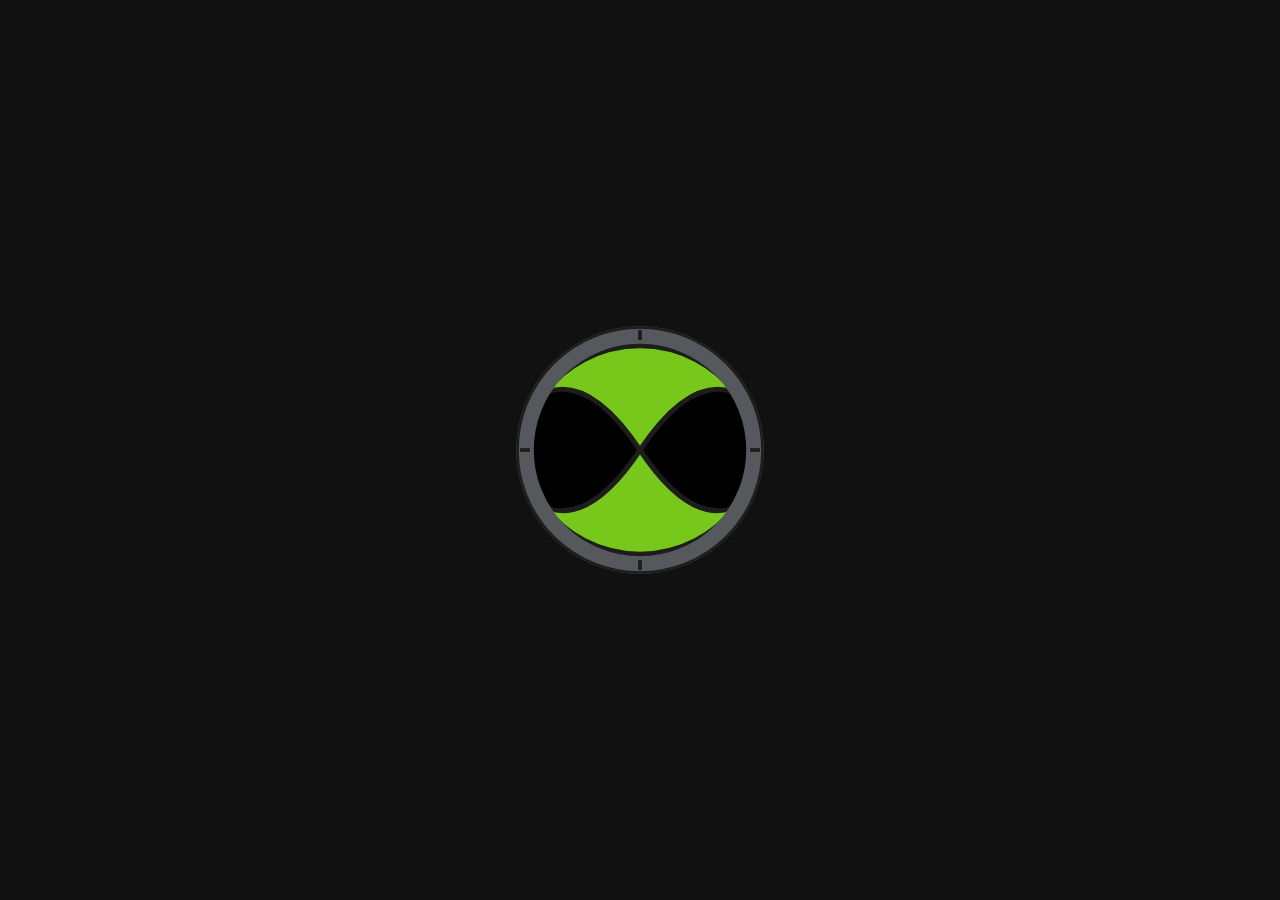
<file: DAY-10/Animations/Ben10/Ben10.html>
<!DOCTYPE html>
<html lang="en">
<head>
    <meta charset="UTF-8">
    <meta name="viewport" content="width=device-width, initial-scale=1.0">
    <title>Accurate Omnitrix Dial</title>
    <style>
        body {
            background-color: #111;
            display: flex;
            justify-content: center;
            align-items: center;
            height: 100vh;
            margin: 0;
        }

        /* The container for the middle part */
        .omnitrix-dial-container {
            width: 250px;
            height: 250px;
            cursor: pointer;
            display: flex;
            justify-content: center;
            align-items: center;
        }

        /* Target the SVG graphic itself for rotation */
        .omnitrix-dial-svg {
            width: 100%;
            height: 100%;
            transition: transform 0.4s ease-in-out;
        }

        /* Animation class applied by JavaScript */
        .rotate-animation {
            animation: snapTurn 0.4s ease-in-out forwards;
        }

        @keyframes snapTurn {
            0% { transform: rotate(0deg); }
            100% { transform: rotate(90deg); }
        }
    </style>
</head>
<body>

    <div class="omnitrix-dial-container" onclick="spinDial()">
        <!-- SVG Graphic matching the exact shapes of the image -->
        <svg class="omnitrix-dial-svg" id="omnitrixDial" viewBox="0 0 200 200" xmlns="http://w3.org">
            <!-- Dark Inner Background -->
            <circle cx="100" cy="100" r="96" fill="#000000" stroke="#1d1d1b" stroke-width="3"/>
            
            <!-- Exact Hourglass Shape Geometry -->
            <path d="M 100 100 
                     Q 60 40, 24 54 
                     A 96 96 0 0 1 176 54 
                     Q 140 40, 100 100 
                     Q 140 160, 176 146 
                     A 96 96 0 0 1 24 146 
                     Q 60 160, 100 100 Z" 
                  fill="#78c81c" stroke="#1d1d1b" stroke-width="4"/>

            <!-- Grey Ring Over the Top Border -->
            <circle cx="100" cy="100" r="92" fill="none" stroke="#55585d" stroke-width="14"/>
            
            <!-- Cross Section Segment Lines on Grey Ring -->
            <line x1="100" y1="4" x2="100" y2="12" stroke="#1d1d1b" stroke-width="3"/>
            <line x1="100" y1="188" x2="100" y2="196" stroke="#1d1d1b" stroke-width="3"/>
            <line x1="4" y1="100" x2="12" y2="100" stroke="#1d1d1b" stroke-width="3"/>
            <line x1="188" y1="100" x2="196" y2="100" stroke="#1d1d1b" stroke-width="3"/>
            
            <!-- Outermost Rim Trim -->
            <circle cx="100" cy="100" r="98" fill="none" stroke="#1d1d1b" stroke-width="2"/>
        </svg>
    </div>

    <script>
        function spinDial() {
            const dial = document.getElementById('omnitrixDial');
            dial.classList.add('rotate-animation');
            
            setTimeout(() => {
                dial.classList.remove('rotate-animation');
            }, 400); 
        }
    </script>

</body>
</html>
</file>
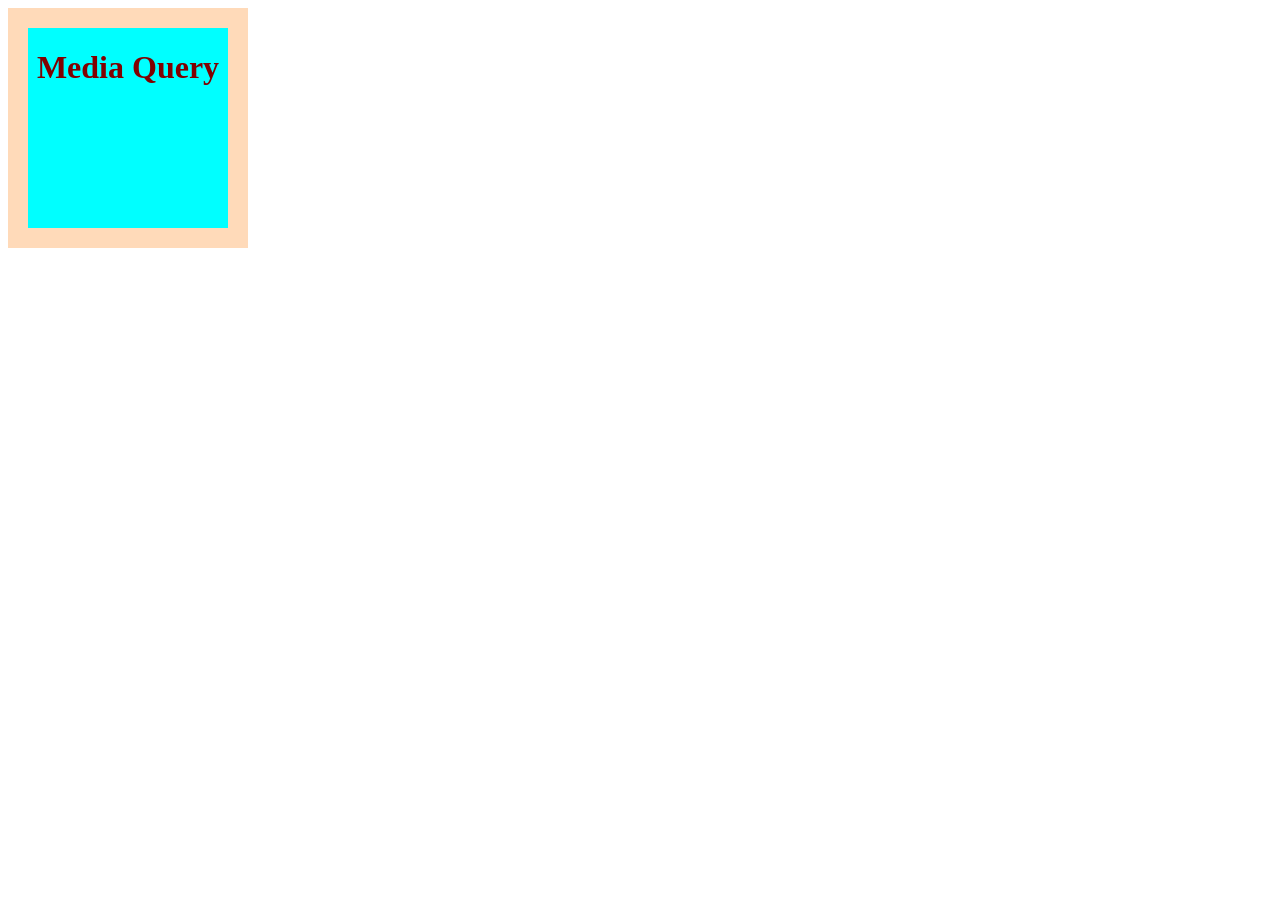
<file: DAY-10/Animations/Media Quey/mediaQ.html>
<!DOCTYPE html>
<html lang="en">
<head>
    <meta charset="UTF-8">
    <meta name="viewport" content="width=device-width, initial-scale=1.0">
    <title>Media Query</title>
    <link rel="stylesheet" href="mediaQ.css">
</head>
<body>
    <div>
        <h1> Media Query</h1>
    </div>
</body>
</html>
</file>
<file: DAY-11/box.css>
div{
    height: 200px;
    width: 200px;
}
#box1{
    background-color: magenta;
    position:static;
    bottom: 30px;
}
#box2{
    background-color: cyan;
    position: relative;
    right: 30px;
}
#box3{
    background-color: maroon;
    position: fixed;
    top: 200px;
}
#box4{
    background-color: peachpuff;
    position: sticky;
  
    top:30px;
}
#box5{
    background-color: navy;
    position: absolute;
    bottom: 20px;
}
</file>
<file: DAY-10/Animations/Media Quey/mediaQ.css>
div{
    height: 200px;
    width: 200px;
    display: flex;
    justify-content: center;
    border: 20px solid black;
    color: Maroon;
    border-color: peachpuff;
    background-color: cyan;
}

@media (max-width: 300px){
    div{
        background-color: magenta;
        border-color:darkgray;
    }
}
</file>
